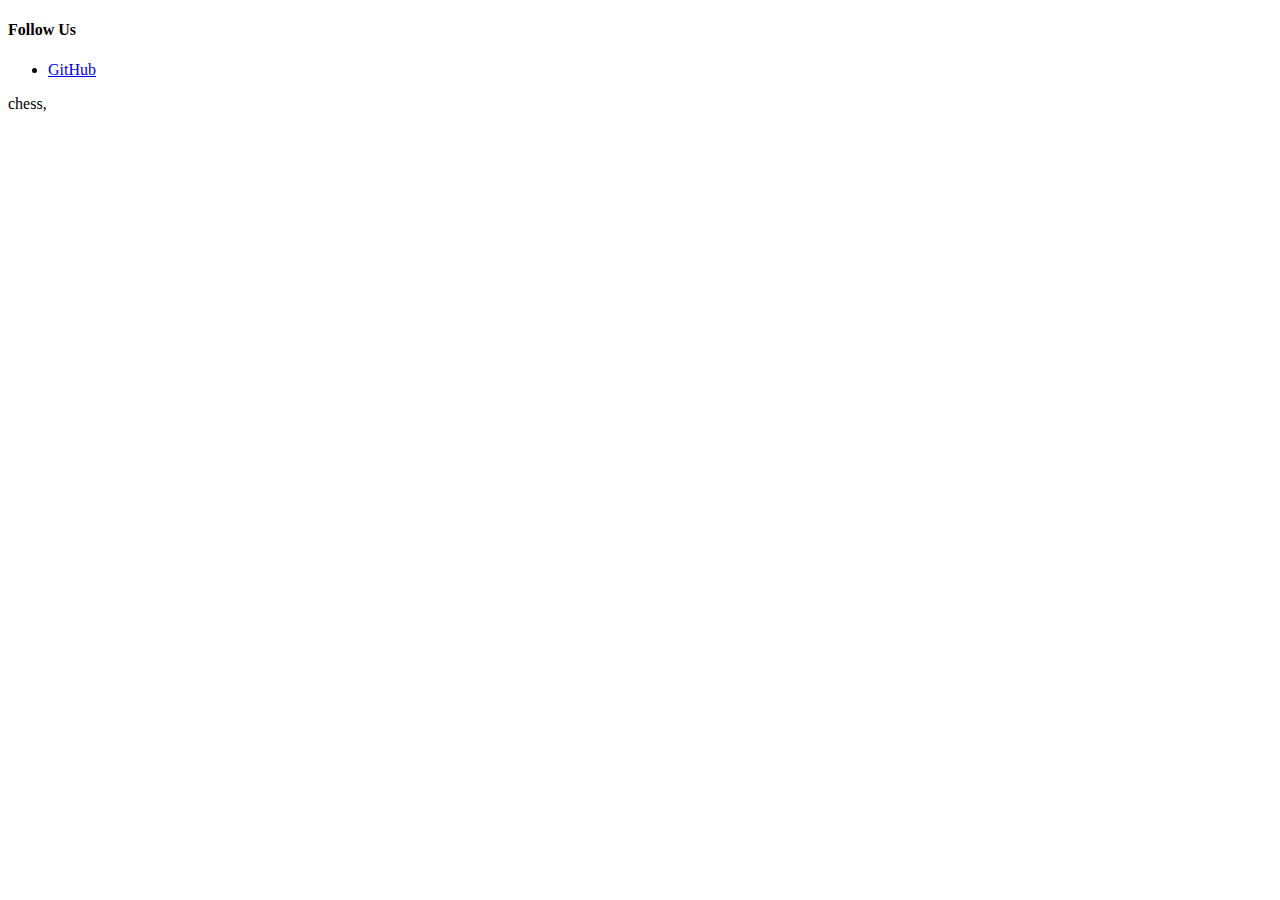
<file: webapps/java/draw-chess-webapp/src/main/resources/templates/fragments/footer.html>
<!DOCTYPE html>
<html lang="en" xmlns:th="http://www.thymeleaf.org">
<head>
</head>
<body>
<div th:fragment="footer">

    <footer id="footer" class="">
        <div class="container">
            <div class="row">
                <!-- <div class="col-xs-6 col-sm-6 col-md-3">
                    <h4>Download</h4>
                    <ul class="nav">
                        <li><a href="//github.com/saribe/emodal/zipball/master" itemprop="downloadUrl"><i class="fa fa-lg fa-fw fa-file-zip-o"></i> .zip file</a></li>
                        <li><a href="//github.com/saribe/emodal/tarball/master" itemprop="downloadUrl"><i class="fa fa-lg fa-fw fa-file-zip-o"></i> .tar.gz file</a></li>
                    </ul>
                </div> -->
                <div class="col-xs-6 col-md-3">
                    <h4>Follow Us</h4>
                    <ul class="nav">
                        <li><a href="http://github.com/leogtzr" itemprop="discussionUrl"><i class="fa fa-lg fa-fw fa-github"></i> GitHub</a></li>
                    </ul>
                </div>
                <div class="col-xs-6 col-md-3">
                    <!--<h4></h4>-->
                    <ul class="nav"></ul>
                </div>
                <div class="col-xs-6 col-md-3" itemprop="keywords">
                    <span class="label label-info">chess</span>,
                </div>
            </div><!--/row-->
        </div>
    </footer>

</div>
</body>
</html>
</file>
